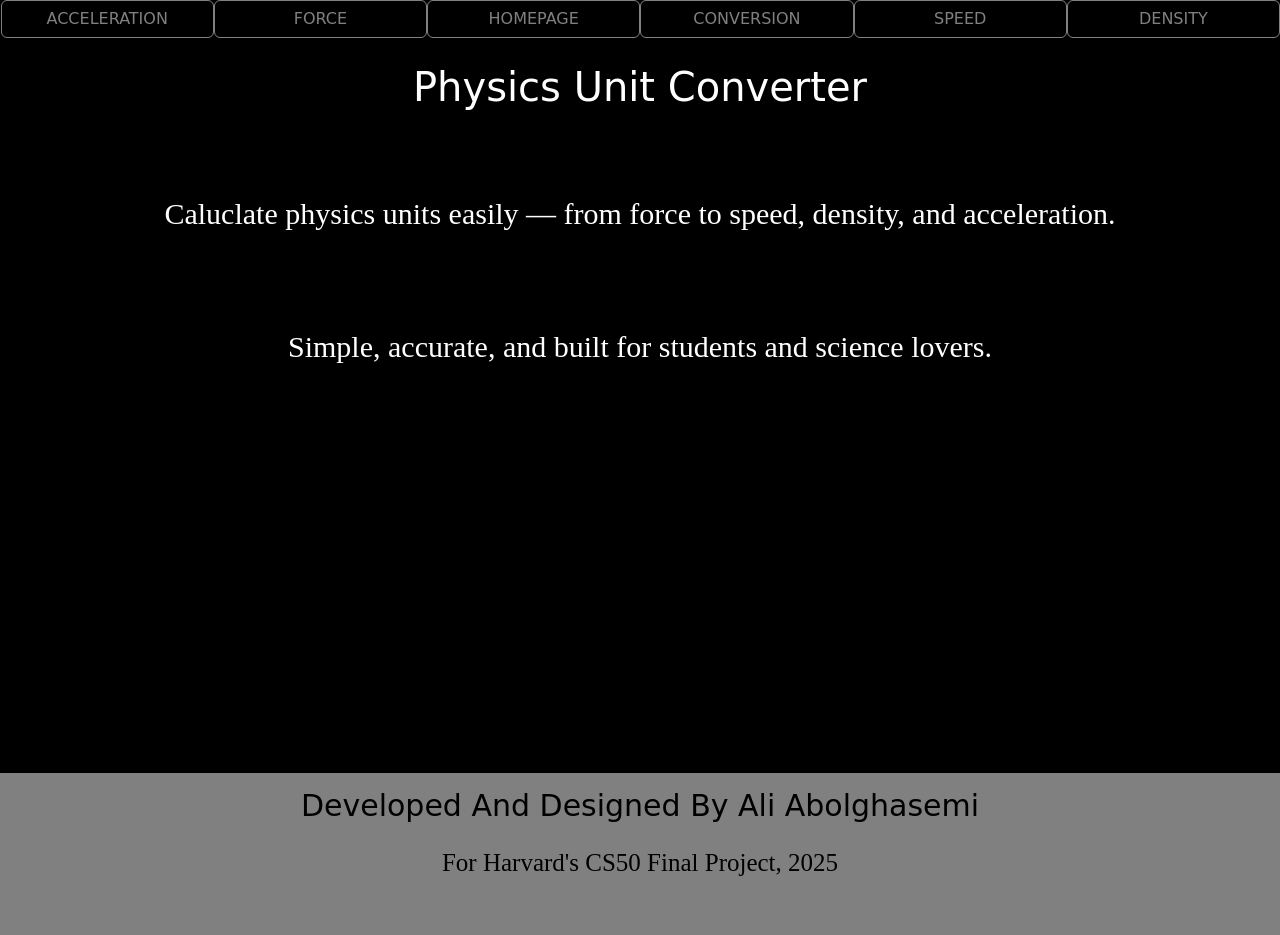
<file: index.html>
<!DOCTYPE html>
<html>
    <head>
        

        <link rel="stylesheet" href="bootstrap.min.css">

        <link rel="stylesheet" href="harvardStyles.css">
    </head>

    <body>
        <div id="header">
            <button onclick="window.location.href='density.html'" class="btn btn-success my_btn">DENSITY</button>

            <button onclick="window.location.href='speed.html'" class="btn btn-success my_btn">SPEED</button>

            <button onclick="window.location.href='conversion.html'"class="btn btn-success my_btn">CONVERSION</button>

            <button onclick="window.location.href='index.html'" class="btn btn-success my_btn">HOMEPAGE</button>

            <button onclick="window.location.href='force.html'" class="btn btn-success my_btn">FORCE</button>

            <button onclick="window.location.href='acceleration.html'"class="btn btn-success my_btn">ACCELERATION</button>

            


        </div>

        <div id="explain">
            <h1 style="color: white;">Physics Unit Converter</h1>
            

            <br>

            <br>

            <br>

            <p style="color: white; font-size: 30px; font-family: 'Times New Roman', Times, serif;">Caluclate physics units easily — from force to speed, density, and acceleration.</p>

            <br>

            <br>

            <br>

            <p style="color: white; font-size: 30px; font-family: 'Times New Roman', Times, serif;">Simple, accurate, and built for students and science lovers.</p>
        </div>


        <div id="footer">
            <p style="color: black; font-size: 30px;">Developed And Designed By Ali Abolghasemi</p>

            <p style="color: black; font-size: 25px; font-family: fantasy;">For Harvard's CS50 Final Project, 2025</p>

            </div>
    </body>
</html>
</file>
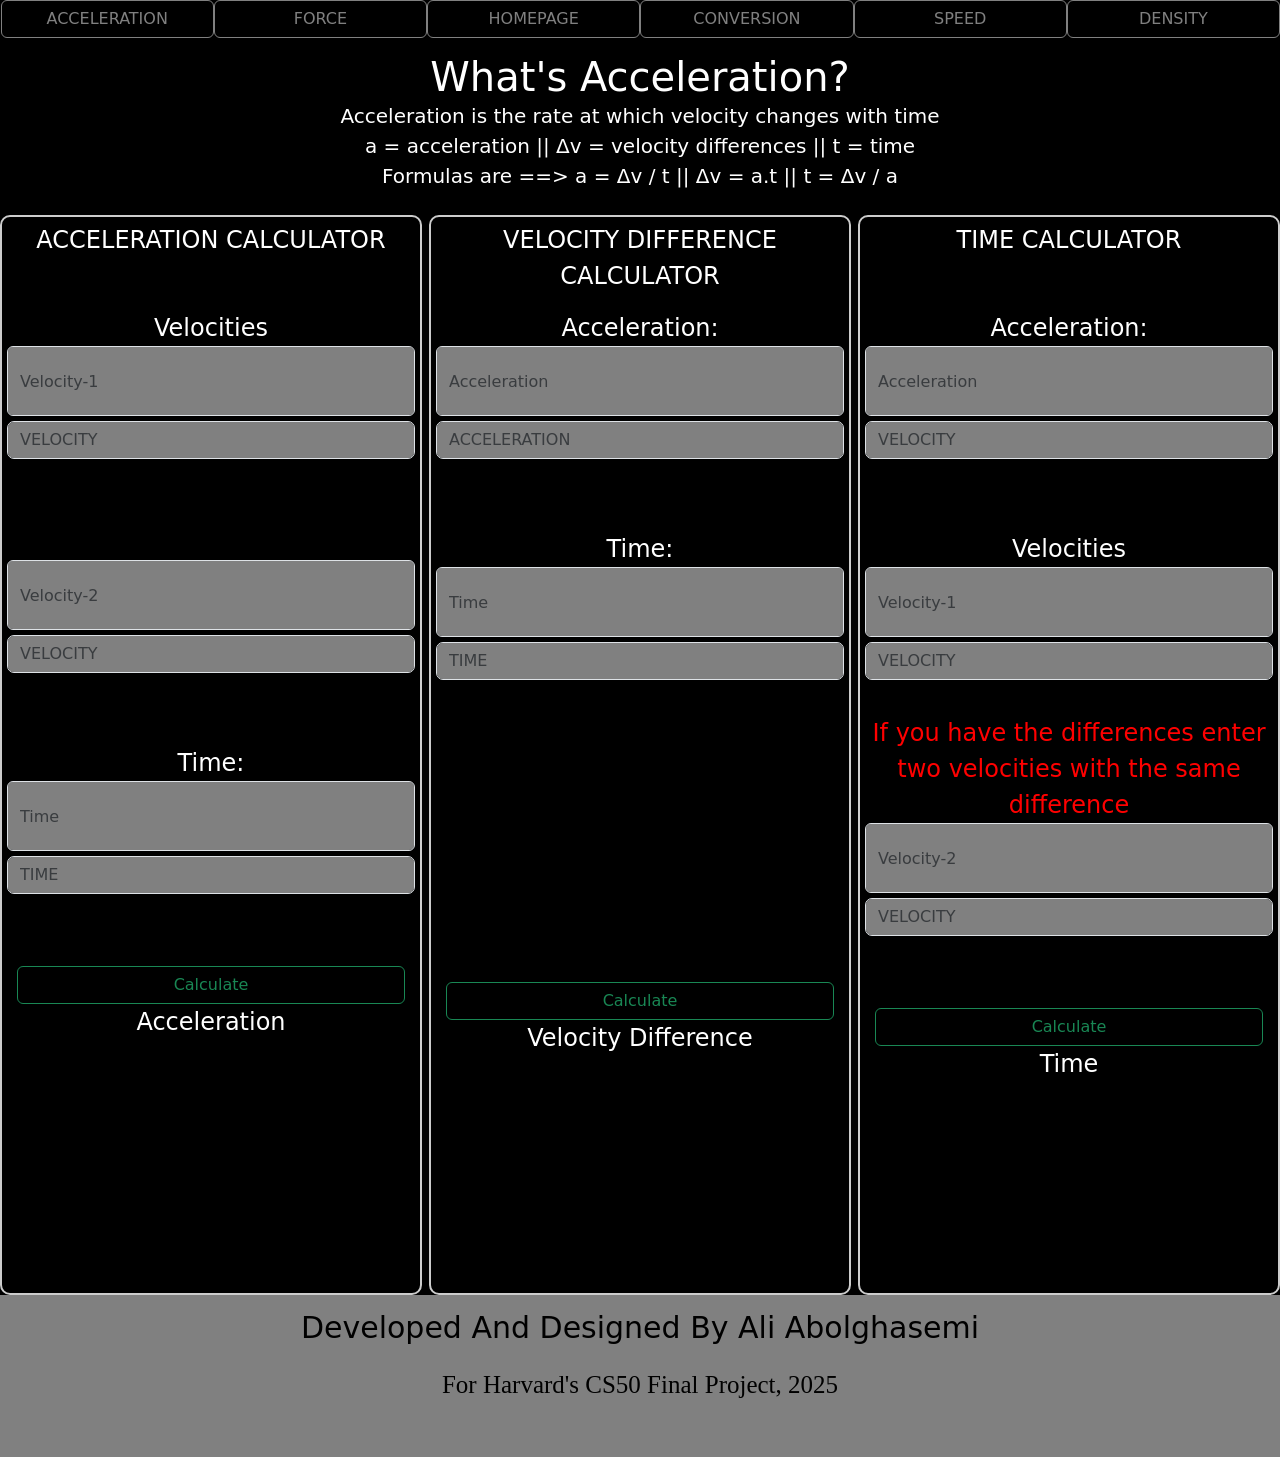
<file: acceleration.html>
<!DOCTYPE html>
<html>
    <head>
        

        <link rel="stylesheet" href="bootstrap.min.css">

        <link rel="stylesheet" href="harvardStyles.css">

        
    </head>

    <body>
        <div id="header">
            <button onclick="window.location.href='density.html'" class="btn btn-success my_btn">DENSITY</button>

            <button onclick="window.location.href='speed.html'" class="btn btn-success my_btn">SPEED</button>

            <button onclick="window.location.href='conversion.html'"class="btn btn-success my_btn">CONVERSION</button>

            <button onclick="window.location.href='index.html'" class="btn btn-success my_btn">HOMEPAGE</button>

            <button onclick="window.location.href='force.html'" class="btn btn-success my_btn">FORCE</button>

            <button onclick="window.location.href='acceleration.html'"class="btn btn-success my_btn">ACCELERATION</button>
        </div>

        <div class="physicsUnitDefinitionAndFormulas">
            <h1 style="margin: 0;">What's Acceleration?</h1>

            <p style="margin: 0; font-size: 20px;">Acceleration is the rate at which velocity changes with time</p>

            <p style="margin: 0; font-size: 20px;">a = acceleration || Δv = velocity differences || t = time</p>

            <p style="margin: 0; font-size: 20px;">Formulas are ==> a = Δv / t || Δv = a.t || t = Δv / a</p>

            <br>
        </div>

        <div id="calculatorContainer" style="height: 120%;">


            <div class="calculator">

                <p style="margin-bottom: 52px;">ACCELERATION CALCULATOR</p>

                <form action="">

                    <label for="velocity1ForAcceleration">Velocities</label>

                    <br>

                    <input type="text" id="velocity1ForAcceleration" placeholder="Velocity-1" autocomplete="off" class="textForm form-control">

                    <input list="velocity1OptionsForAcceleration" id="velocity1ChoiceForAcceleration" class="datalistChoices form-control" placeholder="VELOCITY" style="margin-bottom: 65px;">

                    <datalist id="velocity1OptionsForAcceleration">

                        <option value="M/S">M/S</option>

                        <option value="KM/H">KM/H</option>

                    </datalist>

                    <br>


                    <input type="text" id="velocity2ForAcceleration" placeholder="Velocity-2" autocomplete="off" class="textForm form-control">

                    <input list="velocity2OptionsForAcceleration" id="velocity2ChoiceForAcceleration" class="datalistChoices form-control" placeholder="VELOCITY">

                    <datalist id="velocity2OptionsForAcceleration">

                        <option value="M/S">M/S</option>

                        <option value="KM/H">KM/H</option>

                    </datalist>

                    <br>

                    <br>

                    <label for="timeForAcceleration">Time:</label>

                    <br>

                    <input type="text" id="timeForAcceleration" placeholder="Time" autocomplete="off" class="textForm form-control">

                    <input list="timeOptionsForAcceleration" id="timeChoiceForAcceleration" class="datalistChoices form-control" placeholder="TIME">

                    <br>

                    <datalist id="timeOptionsForAcceleration">

                        <option value="S">S</option>

                        <option value="H">H</option>

                    </datalist>

                    <br>

                    <button id="accelerationSubmitButton" type="button" class="submitBtn btn btn-outline-success">Calculate</button>

                    <br>

                    <p id="accelerationAns">Acceleration</p>




                </form>

                


            </div>

            <div class="calculator">

                <p>VELOCITY DIFFERENCE CALCULATOR</p>

                <form action="">

                    <label for="accelerationForVelocity">Acceleration:</label>

                    <br>

                    <input type="text" id="accelerationForVelocity" placeholder="Acceleration" autocomplete="off" class="textForm form-control">
                    <input list="accelerationOptionsForVelocity" id="accelerationChoiceForVelocity" class="datalistChoices form-control" placeholder="ACCELERATION">

                    <datalist id="accelerationOptionsForVelocity">

                        <option value="M/S2">M/S2</option>

                        <option value="KM/H2">KM/H2</option>

                    </datalist>

                    

                    <br>

                    <br>

                    <label for="timeForVelocity">Time:</label>

                    <br>

                    <input type="text" id="timeForVelocity" placeholder="Time" autocomplete="off" class="textForm form-control">
                    <input list="timeOptionsForVelocity" id="timeChoiceForVelocity" class="datalistChoices form-control" placeholder="TIME">

                    <datalist id="timeOptionsForVelocity">

                        <option value="S">S</option>

                        <option value="H">H</option>

                    </datalist>

                    <br>

                    <br>

                    <br>

                    <br>
                    
                    <br>

                    <br>

                    <br>

                    <br>

                    


                    <button id="velocitySubmitButton" type="button" class="submitBtn btn btn-outline-success" style="margin-top: 14px;">Calculate</button>

                    <br>

                    <p id="velocityAns">Velocity Difference</p>




                </form>


            </div>

            <div class="calculator">

                <p style="margin-bottom: 52px;">TIME CALCULATOR</p>

                <form action="">

                    <label for="accelerationForTime">Acceleration:</label>

                    <br>

                    <input type="text" id="accelerationForTime" placeholder="Acceleration" autocomplete="off" class="textForm form-control">
                    <input list="accelerationOptionsForTime" id="accelerationChoiceForTime" class="datalistChoices form-control" placeholder="VELOCITY">

                    <datalist id="accelerationOptionsForTime">

                        <option value="M/S2">M/S2</option>

                        <option value="KM/H2">KM/H2</option>

                    </datalist>

                    <br>

                    <br>

                    

                    <label for="velocity1ForTime">Velocities</label>

                    <br>

                    <input type="text" id="velocity1ForTime" placeholder="Velocity-1" autocomplete="off" class="textForm form-control">

                    <input list="velocity1OptionsForTime" id="velocity1ChoiceForTime" class="datalistChoices form-control" placeholder="VELOCITY" style="margin-bottom: 65px;">

                    <datalist id="velocity1OptionsForTime">

                        <option value="M/S">M/S</option>

                        <option value="KM/H">KM/H</option>

                    </datalist>

                    

                    <label for="velocity2ForTime" style="color: red; margin-top: -30px;">If you have the differences enter two velocities with the same difference</label>
                    <input type="text" id="velocity2ForTime" placeholder="Velocity-2" autocomplete="off" class="textForm form-control">

                    <input list="velocity2OptionsForTime" id="velocity2ChoiceForTime" class="datalistChoices form-control" placeholder="VELOCITY">

                    <datalist id="velocity2OptionsForTime">

                        <option value="M/S">M/S</option>

                        <option value="KM/H">KM/H</option>

                    </datalist>

                    <br>

                    <br>

                    

                    

                    <button id="timeSubmitButton" type="button" class="submitBtn btn btn-outline-success" style="margin-top: 0px;">Calculate</button>

                    <br>

                    <p id="timeAns">Time</p>




                </form>


            </div>

        
            
        </div>

            

            

            
        </div>


        <div id="footer">
            <p style="color: black; font-size: 30px;">Developed And Designed By Ali Abolghasemi</p>

            <p style="color: black; font-size: 25px; font-family: fantasy;">For Harvard's CS50 Final Project, 2025</p>

        </div>


        <script src="acceleration.js"></script>
    </body>
</html>
</file>
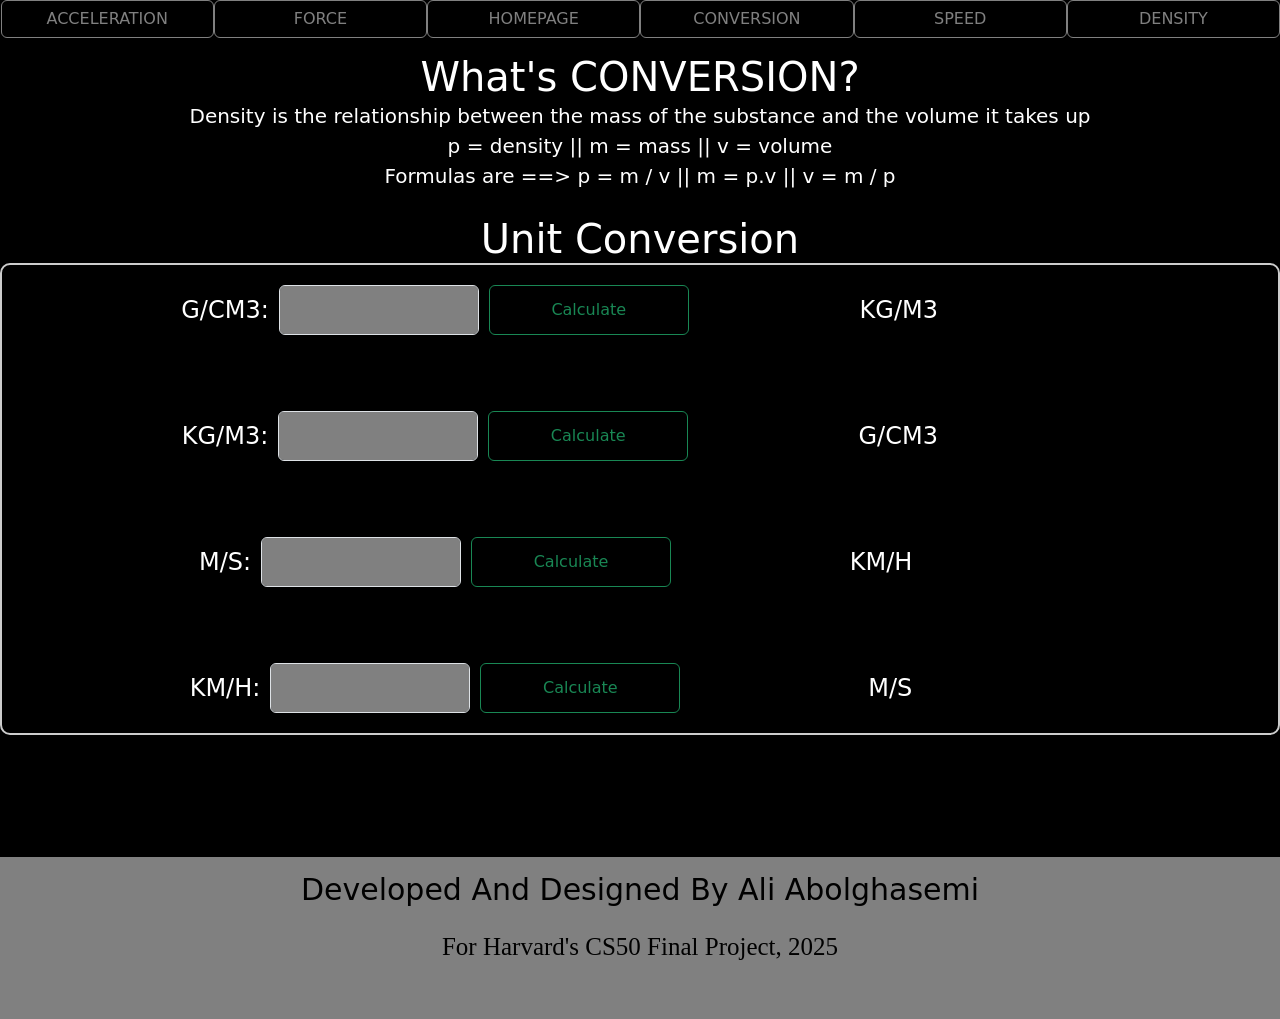
<file: conversion.html>
<!DOCTYPE html>
<html>
    <head>
        

        <link rel="stylesheet" href="bootstrap.min.css">

        <link rel="stylesheet" href="harvardStyles.css">

        
    </head>

    <body>
        <div id="header">
            <button onclick="window.location.href='density.html'" class="btn btn-success my_btn">DENSITY</button>

            <button onclick="window.location.href='speed.html'" class="btn btn-success my_btn">SPEED</button>

            <button onclick="window.location.href='conversion.html'"class="btn btn-success my_btn">CONVERSION</button>

            <button onclick="window.location.href='index.html'" class="btn btn-success my_btn">HOMEPAGE</button>

            <button onclick="window.location.href='force.html'" class="btn btn-success my_btn">FORCE</button>

            <button onclick="window.location.href='acceleration.html'"class="btn btn-success my_btn">ACCELERATION</button>
        </div>

        <div class="physicsUnitDefinitionAndFormulas">
            <h1 style="margin: 0;">What's CONVERSION?</h1>

            <p style="margin: 0; font-size: 20px;">Density is the relationship between the mass of the substance and the volume it takes up</p>

            <p style="margin: 0; font-size: 20px;">p = density || m = mass || v = volume</p>

            <p style="margin: 0; font-size: 20px;">Formulas are ==> p = m / v || m = p.v || v = m / p</p>

            <br>
        </div>

        </div>

        <h1 style="text-align: center; background-color: black; color: white; margin: 0;">Unit Conversion</h1>

        <div id="calculatorContainerForConversion">

            

            <div class="calculatorHorizon">
                <div>
                    <form action="">
                        <label for="G/CM3toKG/M3">G/CM3:  </label>
    
                        <input type="" id="G/CM3toKG/M3" class="textForm form-control" style="height: 50px; width: 200px;">
    
                        <button id="G/CM3SubmitButton" type="button" class="submitBtn btn btn-outline-success" style="height: 50px; width: 200px;">Calculate</button>
    
                        <label for="" id="G/CM3Ans" style="width: 400px;">KG/M3</label>
                    </form>
                </div>

                <br>

                <div>
                    <form action="">
                        <label for="KG/M3toG/CM3">KG/M3:  </label>
    
                        <input type="" id="KG/M3toG/CM3" class="textForm form-control" style="height: 50px; width: 200px;">
    
                        <button id="KG/M3SubmitButton" type="button" class="submitBtn btn btn-outline-success" style="height: 50px; width: 200px;">Calculate</button>
    
                        <label for="" id="KG/M3Ans" style="width: 400px;">G/CM3</label>
                    </form>
                </div>

                <br>

                <div>
                    <form action="">
                        <label for="">M/S:  </label>
    
                        <input type="" id="M/StoKM/H" class="textForm form-control" style="height: 50px; width: 200px;">
    
                        <button id="M/SSubmitButton" type="button" class="submitBtn btn btn-outline-success" style="height: 50px; width: 200px;">Calculate</button>
    
                        <label for="" id="M/SAns" style=" width: 400px;">KM/H</label>
                    </form>
                </div>

                <br>

                <div>
                    <form action="">
                        <label for="KM/HtoM/S">KM/H:  </label>
    
                        <input type="" id="KM/HtoM/S" class="textForm form-control" style="height: 50px; width: 200px;">
    
                        <button id="KM/HSubmitButton" type="button" class="submitBtn btn btn-outline-success" style="height: 50px; width: 200px;">Calculate</button>
    
                        <label for="" id="KM/HAns" style="width: 400px;">M/S</label>
                    </form>
                </div>

                

                
                
            </div>
        </div>


        <div id="footer">
            <p style="color: black; font-size: 30px;">Developed And Designed By Ali Abolghasemi</p>

            <p style="color: black; font-size: 25px; font-family: fantasy;">For Harvard's CS50 Final Project, 2025</p>
        </div>


        <script src="conversion.js"></script>
    </body>
</html>
</file>
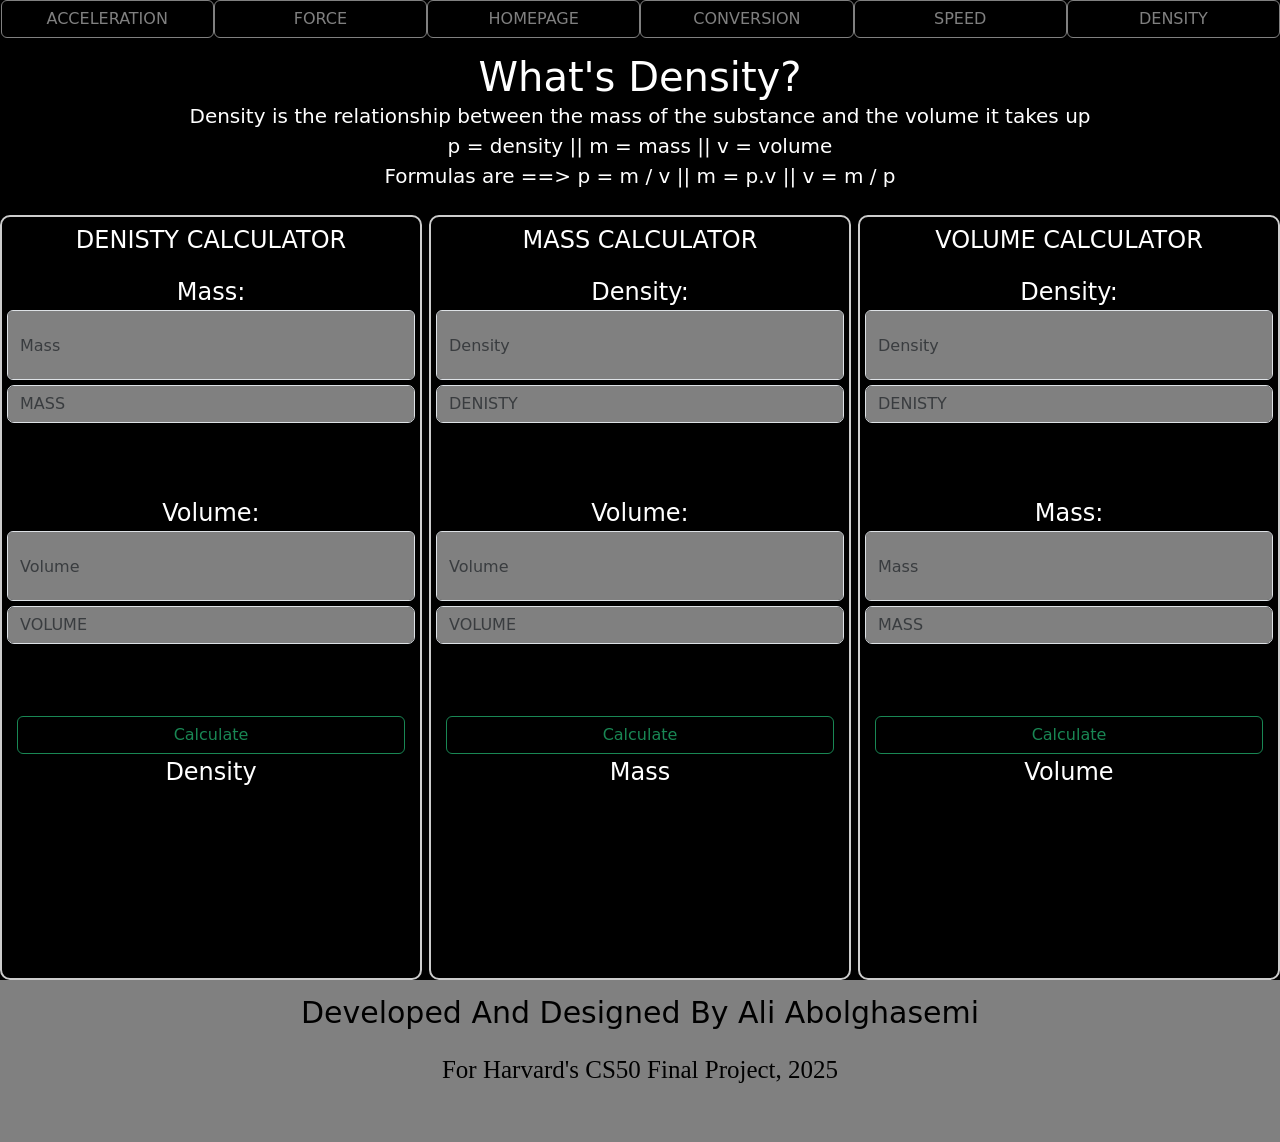
<file: density.html>
<!DOCTYPE html>
<html>
    <head>
        

        <link rel="stylesheet" href="bootstrap.min.css">

        <link rel="stylesheet" href="harvardStyles.css">

        
    </head>

    <body>
        <div id="header">
            <button onclick="window.location.href='density.html'" class="btn btn-success my_btn">DENSITY</button>

            <button onclick="window.location.href='speed.html'" class="btn btn-success my_btn">SPEED</button>

            <button onclick="window.location.href='conversion.html'"class="btn btn-success my_btn">CONVERSION</button>

            <button onclick="window.location.href='index.html'" class="btn btn-success my_btn">HOMEPAGE</button>

            <button onclick="window.location.href='force.html'" class="btn btn-success my_btn">FORCE</button>

            <button onclick="window.location.href='acceleration.html'"class="btn btn-success my_btn">ACCELERATION</button>
        </div>

        <div class="physicsUnitDefinitionAndFormulas">
            <h1 style="margin: 0;">What's Density?</h1>

            <p style="margin: 0; font-size: 20px;">Density is the relationship between the mass of the substance and the volume it takes up</p>

            <p style="margin: 0; font-size: 20px;">p = density || m = mass || v = volume</p>

            <p style="margin: 0; font-size: 20px;">Formulas are ==> p = m / v || m = p.v || v = m / p</p>

            <br>
        </div>

        </div>

        <div id="calculatorContainer">


            <div class="calculator">

                <p>DENISTY CALCULATOR</p>

                <form action="">

                    <label for="massForDensity">Mass:</label>

                    <br>

                    <input type="text" id="massForDensity" placeholder="Mass" autocomplete="off" class="textForm form-control">

                    <input list="massOptionsForDensity" id="massChoiceForDensity" class="datalistChoices form-control" placeholder="MASS">

                    <datalist id="massOptionsForDensity">

                        <option value="KG">KG</option>

                        <option value="G">G</option>

                    </datalist>

                    <br>

                    <br>

                    <label for="volumeForDensity">Volume:</label>

                    <br>

                    <input type="text" id="volumeForDensity" placeholder="Volume" autocomplete="off" class="textForm form-control">

                    <input list="volumeOptionsForDensity" id="volumeChoiceForDensity" class="datalistChoices form-control" placeholder="VOLUME">

                    <br>

                    <datalist id="volumeOptionsForDensity">

                        <option value="M3">M3</option>

                        <option value="CM3">CM3</option>

                        <option value="LIT">LIT</option>

                    </datalist>

                    <br>

                    <button id="densitySubmitButton" type="button" class="submitBtn btn btn-outline-success">Calculate</button>

                    <br>

                    <p id="densityAns">Density</p>




                </form>

                


            </div>

            <div class="calculator">

                <p>MASS CALCULATOR</p>

                <form action="">

                    <label for="densityForMass">Density:</label>

                    <br>

                    <input type="text" id="densityForMass" placeholder="Density" autocomplete="off" class="textForm form-control">
                    <input list="densityOptionsForMass" id="densityChoiceForMass" class="datalistChoices form-control" placeholder="DENISTY">

                    <datalist id="densityOptionsForMass">

                        <option value="KG/M3">KG/M3</option>

                        <option value="G/CM3">G/CM3</option>

                    </datalist>

                    <br>

                    <br>

                    <label for="volumeForMass">Volume:</label>

                    <br>

                    <input type="text" id="volumeForMass" placeholder="Volume" autocomplete="off" class="textForm form-control">
                    <input list="volumeOptionsForMass" id="volumeChoiceForMass" class="datalistChoices form-control" placeholder="VOLUME">

                    <datalist id="volumeOptionsForMass">

                        <option value="M3">M3</option>

                        <option value="CM3">CM3</option>

                    </datalist>

                    <br>

                    <br>

                    



                    <button id="massSubmitButton" type="button" class="submitBtn btn btn-outline-success">Calculate</button>

                    <br>

                    <p id="massAns">Mass</p>




                </form>


            </div>

            <div class="calculator">

                <p>VOLUME CALCULATOR</p>

                <form action="">

                    <label for="densityForVolume">Density:</label>

                    <br>

                    <input type="text" id="densityForVolume" placeholder="Density" autocomplete="off" class="textForm form-control">
                    <input list="densityOptionsForVolume" id="densityChoiceForVolume" class="datalistChoices form-control" placeholder="DENISTY">

                    <datalist id="densityOptionsForVolume">

                        <option value="KG/M3">KG/M3</option>

                        <option value="G/CM3">G/CM3</option>

                    </datalist>

                    <br>

                    <br>

                    <label for="massForDensity">Mass:</label>

                    <br>

                    <input type="text" id="massForVolume" placeholder="Mass" autocomplete="off" class="textForm form-control">
                    <input list="massOptionsForVolume" id="massChoiceForVolume" class="datalistChoices form-control" placeholder="MASS">

                    <datalist id="massOptionsForVolume">

                        <option value="KG">KG</option>

                        <option value="G">G</option>

                    </datalist>

                    <br>

                    <br>

                    <button id="volumeSubmitButton" type="button" class="submitBtn btn btn-outline-success">Calculate</button>

                    <br>

                    <p id="volumeAns">Volume</p>




                </form>


            </div>

        
            
        </div>

            

            

            
        </div>


        <div id="footer">
            <p style="color: black; font-size: 30px;">Developed And Designed By Ali Abolghasemi</p>

            <p style="color: black; font-size: 25px; font-family: fantasy;">For Harvard's CS50 Final Project, 2025</p>
        </div>


        <script src="density.js"></script>
    </body>
</html>
</file>
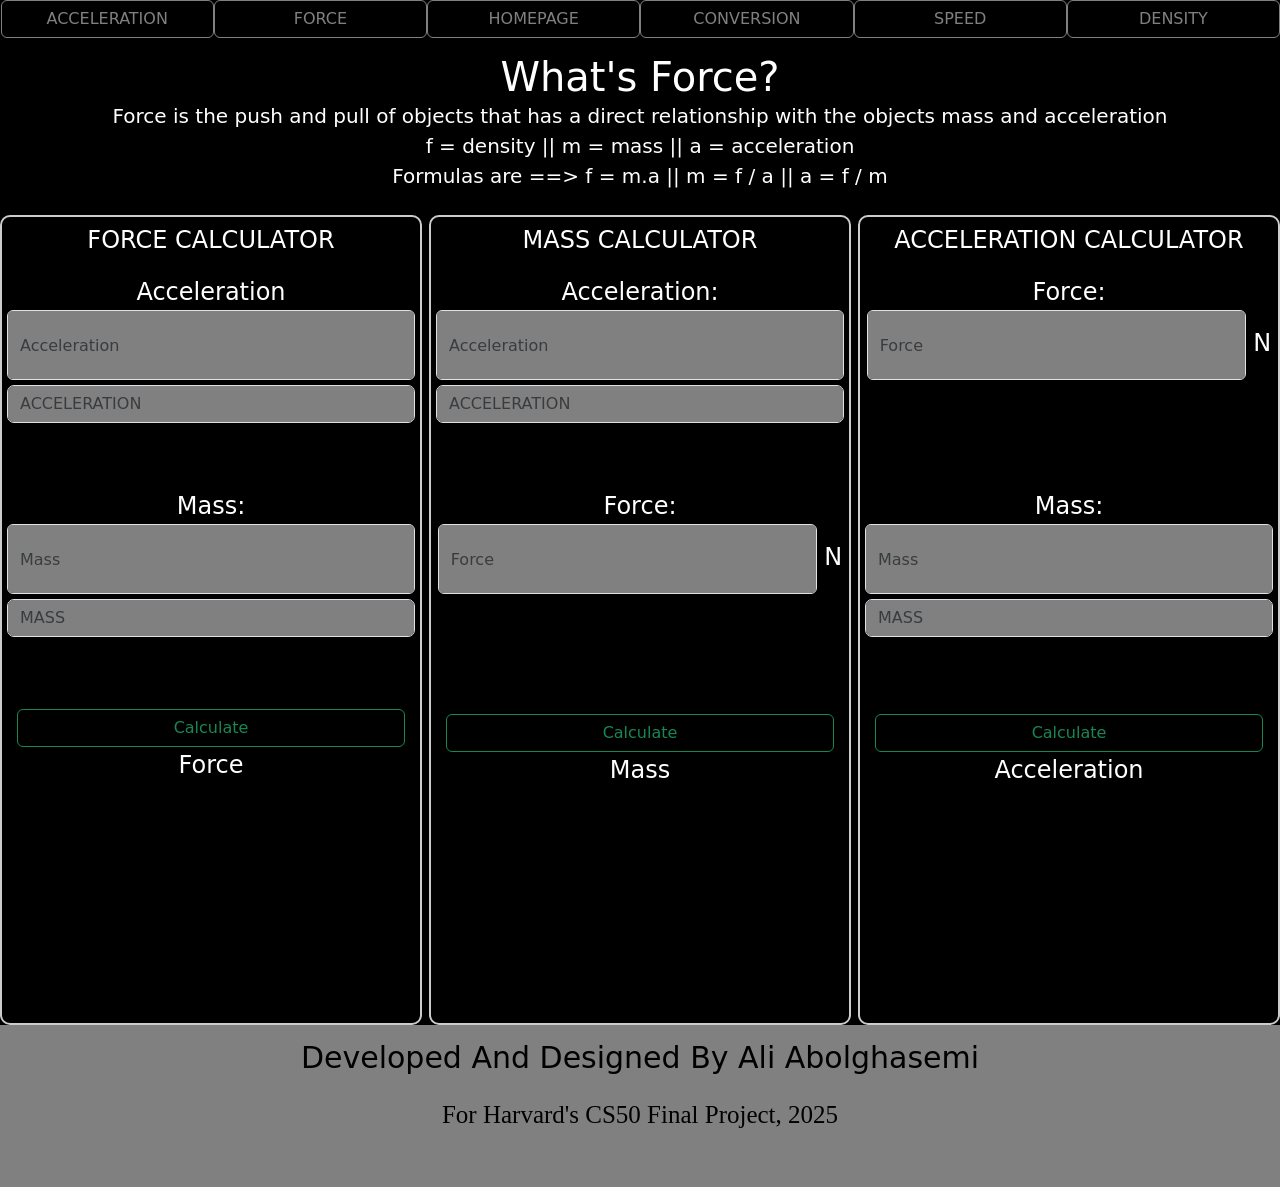
<file: force.html>
<!DOCTYPE html>
<html>
    <head>
        

        <link rel="stylesheet" href="bootstrap.min.css">

        <link rel="stylesheet" href="harvardStyles.css">

        
    </head>

    <body>
        <div id="header">
            <button onclick="window.location.href='density.html'" class="btn btn-success my_btn">DENSITY</button>

            <button onclick="window.location.href='speed.html'" class="btn btn-success my_btn">SPEED</button>

            <button onclick="window.location.href='conversion.html'"class="btn btn-success my_btn">CONVERSION</button>

            <button onclick="window.location.href='index.html'" class="btn btn-success my_btn">HOMEPAGE</button>

            <button onclick="window.location.href='force.html'" class="btn btn-success my_btn">FORCE</button>

            <button onclick="window.location.href='acceleration.html'"class="btn btn-success my_btn">ACCELERATION</button>
        </div>

        <div class="physicsUnitDefinitionAndFormulas">
            <h1 style="margin: 0;">What's Force?</h1>

            <p style="margin: 0; font-size: 20px;">Force is the push and pull of objects that has a direct relationship with the objects mass and acceleration</p>

            <p style="margin: 0; font-size: 20px;">f = density || m = mass || a = acceleration</p>

            <p style="margin: 0; font-size: 20px;">Formulas are ==> f = m.a || m = f / a || a = f / m</p>

            <br>
        </div>

        <div id="calculatorContainer" style="height: 90%;">


            <div class="calculator">

                <p style="">FORCE CALCULATOR</p>

                <form action="">

                    <label for="accelerationForForce">Acceleration</label>

                    <br>

                    <input type="text" id="accelerationForForce" placeholder="Acceleration" autocomplete="off" class="textForm form-control">

                    <input list="accelerationOptionsForForce" id="accelerationChoiceForForce" class="datalistChoices form-control" placeholder="ACCELERATION" style="margin-bottom: 65px;">

                    <datalist id="accelerationOptionsForForce">

                        <option value="M/S2">M/S2</option>

                        <option value="KM/H2">KM/H2</option>

                    </datalist>


                    <label for="massForForce">Mass:</label>

                    <br>

                    <input type="text" id="massForForce" placeholder="Mass" autocomplete="off" class="textForm form-control">

                    <input list="massOptionsForForce" id="massChoiceForForce" class="datalistChoices form-control" placeholder="MASS">

                    <br>

                    <datalist id="massOptionsForForce">

                        <option value="KG">KG</option>

                        <option value="G">G</option>

                    </datalist>

                    <br>

                    <button id="forceSubmitButton" type="button" class="submitBtn btn btn-outline-success">Calculate</button>

                    <br>

                    <p id="forceAns">Force</p>




                </form>

                


            </div>

            <div class="calculator">

                <p>MASS CALCULATOR</p>

                <form action="">

                    <label for="accelerationForMass" style="">Acceleration:</label>

                    <br>

                    <input type="text" id="accelerationForMass" placeholder="Acceleration" autocomplete="off" class="textForm form-control">
                    <input list="accelerationOptionsForMass" id="accelerationChoiceForMass" class="datalistChoices form-control" placeholder="ACCELERATION" style="margin-bottom: 65px;">

                    <datalist id="accelerationOptionsForMass">

                        <option value="M/S2">M/S2</option>

                        <option value="KM/H2">KM/H2</option>

                    </datalist>
                    

                    <label for="forceForMass">Force:</label>

                    <br>

                    <input type="text" id="forceForMass" placeholder="Force" autocomplete="off" class="textForm form-control" style="width: 379px; display: inline-block;">
                    <p style="display: inline-block;">N</p>

                    <br>

                    <br>

                    <br>
                    <br>


                    


                    <button id="massSubmitButton" type="button" class="submitBtn btn btn-outline-success" style="margin-top: 12px;">Calculate</button>

                    <br>

                    <p id="massAns">Mass</p>




                </form>


            </div>

            <div class="calculator">

                <p style="">ACCELERATION CALCULATOR</p>

                <form action="">

                    <label for="forceForAcceleration">Force:</label>

                    <br>

                    <input type="text" id="forceForAcceleration" placeholder="Force" autocomplete="off" class="textForm form-control" style="display: inline-block; width: 379px;">

                    <p style="display: inline-block;">N</p>
                    <br>

                    <br>

                    <br>

                    <br>

                    <label for="massForAcceleration">Mass:</label>

                    <br>

                    <input type="text" id="massForAcceleration" placeholder="Mass" autocomplete="off" class="textForm form-control">
                    <input list="massOptionsForAcceleration" id="massChoiceForAcceleration" class="datalistChoices form-control" placeholder="MASS" style="margin-bottom: 65px;">

                    <datalist id="massOptionsForAcceleration">

                        <option value="KG">KG</option>

                        <option value="G">G</option>

                    </datalist>
                    
                    

                    <button id="accelerationSubmitButton" type="button" class="submitBtn btn btn-outline-success" style="margin-top: 12px;">Calculate</button>

                    <br>

                    <p id="accelerationAns">Acceleration</p>




                </form>


            </div>

        
            
        </div>

            

            

            
        </div>


        <div id="footer">
            <p style="color: black; font-size: 30px;">Developed And Designed By Ali Abolghasemi</p>

            <p style="color: black; font-size: 25px; font-family: fantasy;">For Harvard's CS50 Final Project, 2025</p>

        </div>


        <script src="force.js"></script>
    </body>
</html>
</file>
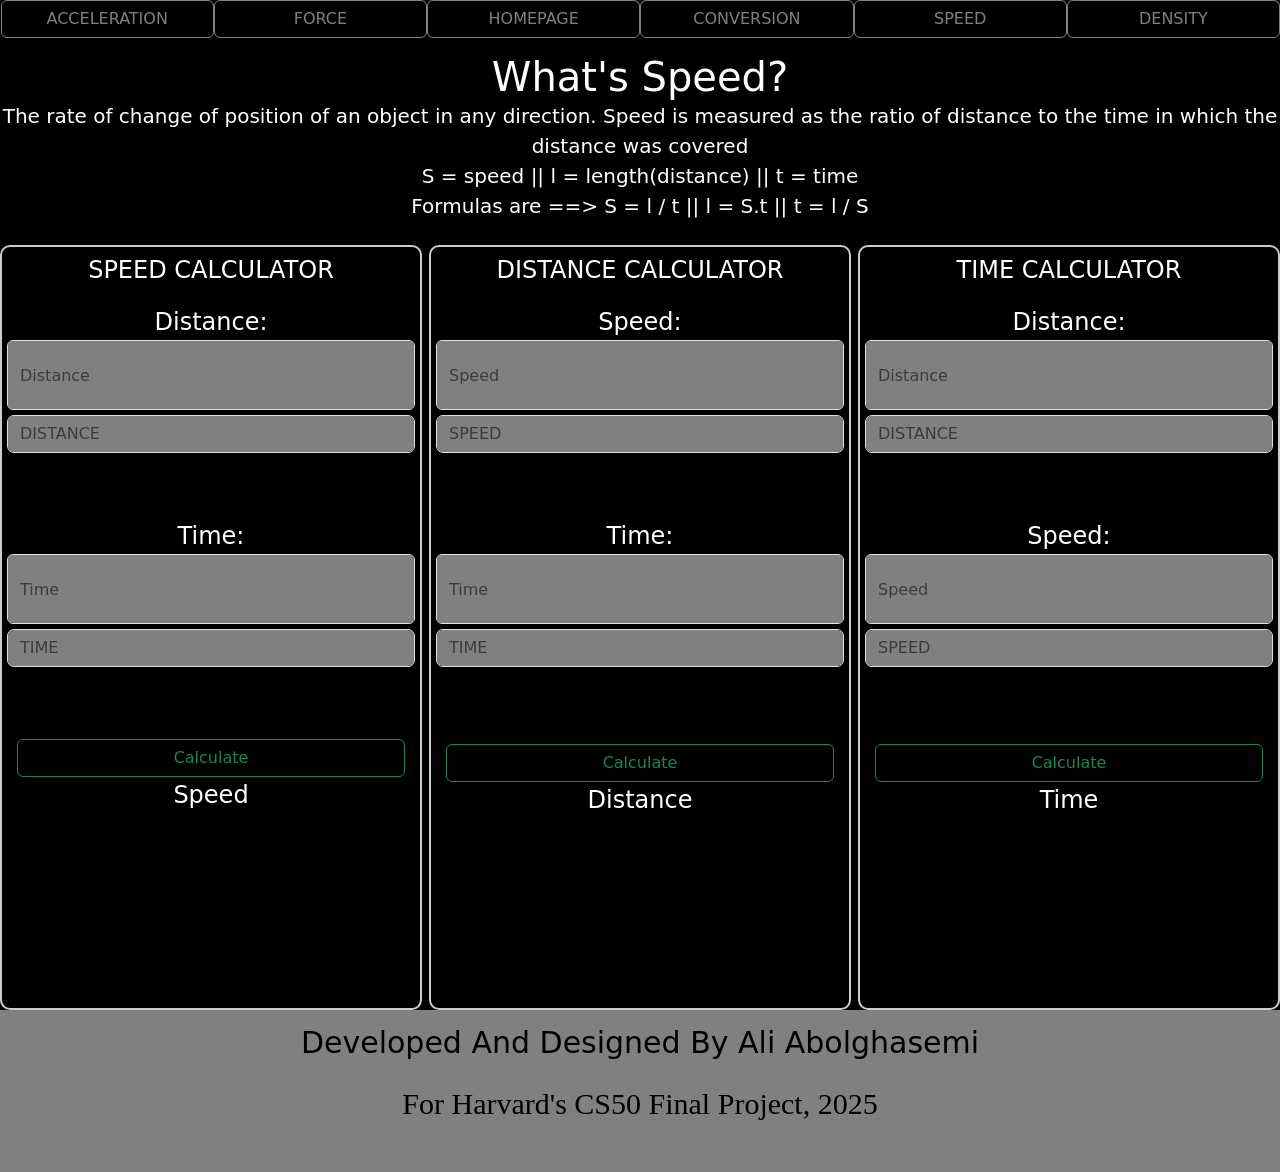
<file: speed.html>
<!DOCTYPE html>
<html>
    <head>
        

        <link rel="stylesheet" href="bootstrap.min.css">

        <link rel="stylesheet" href="harvardStyles.css">

        <meta name="viewport" content="width=device-width, initial-scale=1.0">

    </head>

    <body>
        <div id="header">
            <button onclick="window.location.href='density.html'" class="btn btn-success my_btn">DENSITY</button>

            <button onclick="window.location.href='speed.html'" class="btn btn-success my_btn">SPEED</button>

            <button onclick="window.location.href='conversion.html'"class="btn btn-success my_btn">CONVERSION</button>

            <button onclick="window.location.href='index.html'" class="btn btn-success my_btn">HOMEPAGE</button>

            <button onclick="window.location.href='force.html'" class="btn btn-success my_btn">FORCE</button>

            <button onclick="window.location.href='acceleration.html'"class="btn btn-success my_btn">ACCELERATION</button>
        </div>
        <div class="physicsUnitDefinitionAndFormulas">
            <h1 style="margin: 0;">What's Speed?</h1>

            <p style="margin: 0; font-size: 20px;">The rate of change of position of an object in any direction. Speed is measured as the ratio of distance to the time in which the distance was covered</p>

            

            <p style="margin: 0; font-size: 20px;">S = speed || l = length(distance) || t = time</p>

            

            <p style="margin: 0; font-size: 20px;">Formulas are ==> S = l / t || l = S.t || t = l / S</p>

            <br>
        </div>

        <div id="calculatorContainer">


            <div class="calculator">

                <p style="">SPEED CALCULATOR</p>

                <form action="">

                    <label for="distanceForSpeed">Distance:</label>

                    <br>

                    <input type="text" id="distanceForSpeed" placeholder="Distance" autocomplete="off" class="textForm form-control">

                    <input list="distanceOptionsForSpeed" id="distanceChoiceForSpeed" class="datalistChoices form-control" placeholder="DISTANCE" style="margin-bottom: 65px;">

                    <datalist id="distanceOptionsForSpeed">

                        <option value="M">M</option>

                        <option value="KM">KM</option>

                    </datalist>


                    <label for="timeForSpeed">Time:</label>

                    <br>

                    <input type="text" id="timeForSpeed" placeholder="Time" autocomplete="off" class="textForm form-control">

                    <input list="timeOptionsForSpeed" id="timeChoiceForSpeed" class="datalistChoices form-control" placeholder="TIME">

                    <br>

                    <datalist id="timeOptionsForSpeed">

                        <option value="S">S</option>

                        <option value="H">H</option>

                    </datalist>

                    <br>

                    <button id="speedSubmitButton" type="button" class="submitBtn btn btn-outline-success">Calculate</button>

                    <br>

                    <p id="speedAns">Speed</p>




                </form>

                


            </div>

            <div class="calculator">

                <p>DISTANCE CALCULATOR</p>

                <form action="">

                    <label for="speedForDistance" style="">Speed:</label>

                    <br>

                    <input type="text" id="speedForDistance" placeholder="Speed" autocomplete="off" class="textForm form-control">
                    <input list="speedOptionsForDistance" id="speedChoiceForDistance" class="datalistChoices form-control" placeholder="SPEED" style="margin-bottom: 65px;">

                    <datalist id="speedOptionsForDistance">

                        <option value="M/S">M/S</option>

                        <option value="KM/H">KM/H</option>

                    </datalist>

                    

                    

                    <label for="timeForDistance">Time:</label>

                    <br>

                    <input type="text" id="timeForDistance" placeholder="Time" autocomplete="off" class="textForm form-control">
                    <input list="timeOptionsForDistance" id="timeChoiceForDistance" class="datalistChoices form-control" placeholder="TIME" style="margin-bottom: 65px;">

                    <datalist id="timeOptionsForDistance">

                        <option value="S">S</option>

                        <option value="H">H</option>

                    </datalist>

                    


                    


                    <button id="distanceSubmitButton" type="button" class="submitBtn btn btn-outline-success" style="margin-top: 12px;">Calculate</button>

                    <br>

                    <p id="distanceAns">Distance</p>




                </form>


            </div>

            <div class="calculator">

                <p style="">TIME CALCULATOR</p>

                <form action="">

                    <label for="distanceForTime">Distance:</label>

                    <br>

                    <input type="text" id="distanceForTime" placeholder="Distance" autocomplete="off" class="textForm form-control">
                    <input list="distanceOptionsForTime" id="distanceChoiceForTime" class="datalistChoices form-control" placeholder="DISTANCE" style="margin-bottom: 65px;">

                    <datalist id="distanceOptionsForTime">

                        <option value="M">M</option>

                        <option value="KM">KM</option>

                    </datalist>


                    <label for="speedForTime">Speed:</label>

                    <br>

                    <input type="text" id="speedForTime" placeholder="Speed" autocomplete="off" class="textForm form-control">
                    <input list="speedOptionsForTime" id="speedChoiceForTime" class="datalistChoices form-control" placeholder="SPEED" style="margin-bottom: 65px;">

                    <datalist id="speedOptionsForTime">

                        <option value="M/S">M/S</option>

                        <option value="KM/H">KM/H</option>

                    </datalist>

                
                    

                    <button id="timeSubmitButton" type="button" class="submitBtn btn btn-outline-success" style="margin-top: 12px;">Calculate</button>

                    <br>

                    <p id="timeAns">Time</p>




                </form>


            </div>

        
            
        </div>

            

            

            
        </div>


        <div id="footer">
            <p style="">Developed And Designed By Ali Abolghasemi</p>

            <p style="font-family: fantasy;">For Harvard's CS50 Final Project, 2025</p>

        </div>


        <script src="speed.js"></script>
    </body>
</html>
</file>
<file: harvardStyles.css>
html, body
{
    height: 100%;

    margin: 0;
}

#header
{
    background-color: black;

    margin: 0;

    height: 5.90%;
}

#explain
{
    background-color: black;

    height: 80%;

    padding: 10px;

    text-align: center;
}

.my_btn
{
    float: right;

    width: 16.66%;

    color: grey;

    background-color: black;

    border: 1px gray solid;

    margin: 0;
}

.my_btn:hover
{
    background-color: rgb(64, 64, 64);

    border: 1px gray solid;

}


#footer
{
    background-color: gray;

    height: 18%;

    padding: 10px;

    text-align: center;

    color: black;

    font-size: 30px;
}

.densityCalc
{
    margin-top: 90px;
}

.form-label
{
    color: white;

    padding-right: 20px;
}

.dens_btn
{
    background-color: black;

    border: white 1px solid;

    width: 300px;
}

.dens_btn:hover
{
    background-color: gray;

    border: white 1px solid;
}

#volume, #mass, #density
{
    height: 50px;

    border-radius: 7px;
}

#calcOption
{
    background-color: red;
}

#calculatorContainer
{
    display: flex;             /* place children in a row */
    justify-content: space-around;
    align-items: flex-start;
    gap: 7px;/* space between calculators */

    height: 85%;

    background-color: black;

    color: white;
}


.calculator {
    flex: 1;                   /* flexible width */
    min-width: 250px;          /* prevents shrinking too much */
    border: 2px solid #ccc;    /* optional styling */
    border-radius: 10px;
    padding: 5px;

    height: 100%;

    text-align: center;

    font-size: x-large;
}

#calculatorContainerForConversion
{
    display: flex;             /* place children in a row */
    justify-content: space-around;
    align-items: flex-start;
    gap: 7px;/* space between calculators */

    height: 66%;

    

    background-color: black;

    color: white;
}

.calculatorHorizon {
    flex: 1;
    min-height: 250px;
    border: 2px solid #ccc;
    border-radius: 10px;
    padding: 20px;
    width: 100%;
    text-align: center;
    font-size: x-large;

    /* stack each form vertically */
    display: flex;
    flex-direction: column;
    justify-content: flex-start;
    align-items:normal;
    gap: 20px; /* space between each form */
}

/* inside each form → horizontal layout */
.calculatorHorizon form {
    display: flex;
    flex-direction: row; /* label, input, button, result side by side */
    justify-content: center;
    align-items: center;
    gap: 10px;
}

.calculatorHorizon form label{
    white-space: nowrap;
    overflow: hidden;
    text-overflow: ellipsis;
    display: inline-block; 
}





.textForm
{
    height: 70px;

    background-color: gray;
}

.datalistChoices
{

    margin-top: 5px;

    border-radius: 7px;

    background-color: gray;
}

.submitBtn
{
    width: 95%;
}

.physicsUnitDefinitionAndFormulas
{
    background-color: black;

    color: white;

    text-align: center;

    margin: 0;


    
}
</file>
